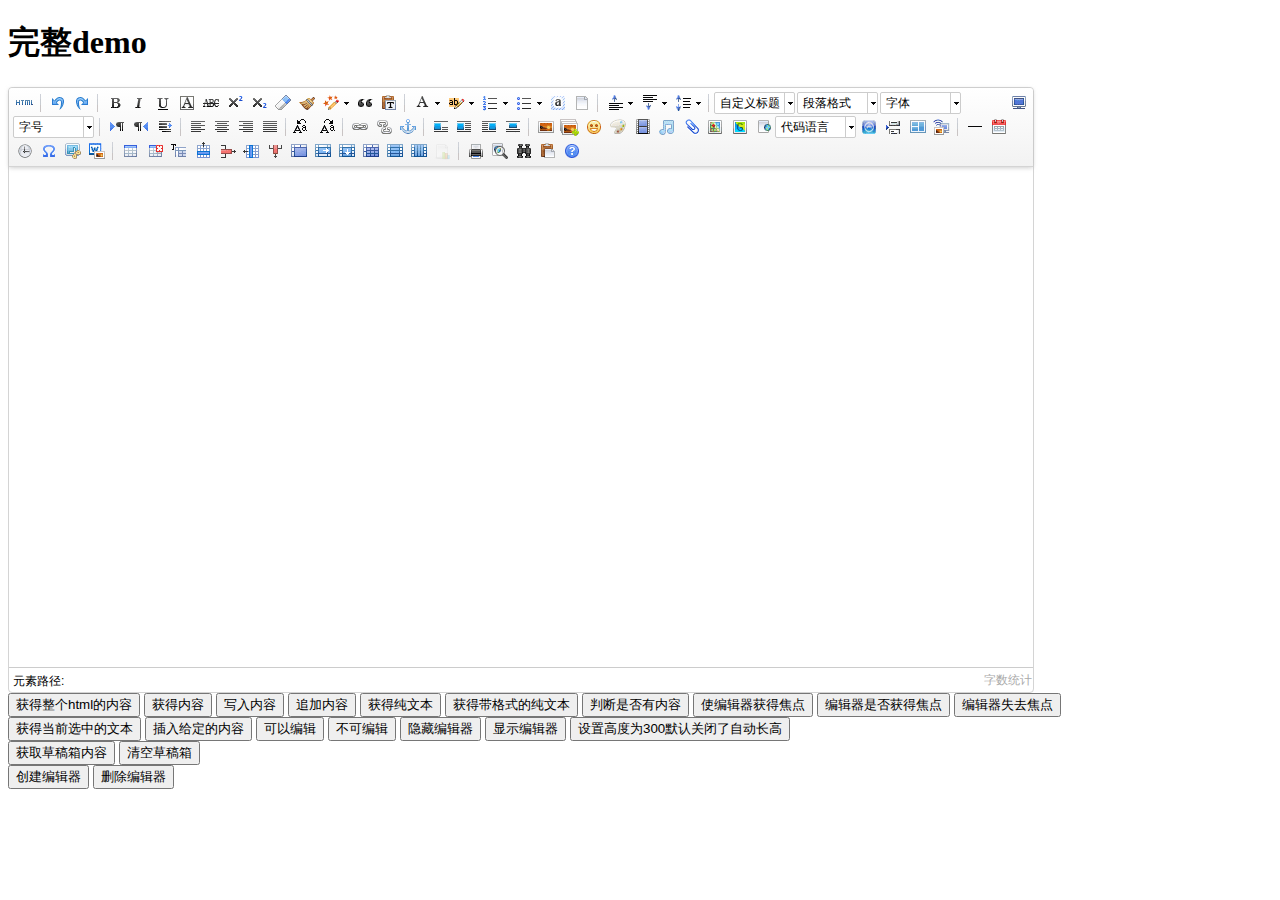
<file: app/static/assets/ueditor/index.html>
<!DOCTYPE HTML PUBLIC "-//W3C//DTD HTML 4.01 Transitional//EN"
        "http://www.w3.org/TR/html4/loose.dtd">
<html>
<head>
    <title>完整demo</title>
    <meta http-equiv="Content-Type" content="text/html;charset=utf-8"/>
    <script type="text/javascript" charset="utf-8" src="ueditor.config.js"></script>
    <script type="text/javascript" charset="utf-8" src="ueditor.all.min.js"> </script>
    <!--建议手动加在语言，避免在ie下有时因为加载语言失败导致编辑器加载失败-->
    <!--这里加载的语言文件会覆盖你在配置项目里添加的语言类型，比如你在配置项目里配置的是英文，这里加载的中文，那最后就是中文-->
    <script type="text/javascript" charset="utf-8" src="lang/zh-cn/zh-cn.js"></script>

    <style type="text/css">
        div{
            width:100%;
        }
    </style>
</head>
<body>
<div>
    <h1>完整demo</h1>
    <script id="editor" type="text/plain" style="width:1024px;height:500px;"></script>
</div>
<div id="btns">
    <div>
        <button onclick="getAllHtml()">获得整个html的内容</button>
        <button onclick="getContent()">获得内容</button>
        <button onclick="setContent()">写入内容</button>
        <button onclick="setContent(true)">追加内容</button>
        <button onclick="getContentTxt()">获得纯文本</button>
        <button onclick="getPlainTxt()">获得带格式的纯文本</button>
        <button onclick="hasContent()">判断是否有内容</button>
        <button onclick="setFocus()">使编辑器获得焦点</button>
        <button onmousedown="isFocus(event)">编辑器是否获得焦点</button>
        <button onmousedown="setblur(event)" >编辑器失去焦点</button>

    </div>
    <div>
        <button onclick="getText()">获得当前选中的文本</button>
        <button onclick="insertHtml()">插入给定的内容</button>
        <button id="enable" onclick="setEnabled()">可以编辑</button>
        <button onclick="setDisabled()">不可编辑</button>
        <button onclick=" UE.getEditor('editor').setHide()">隐藏编辑器</button>
        <button onclick=" UE.getEditor('editor').setShow()">显示编辑器</button>
        <button onclick=" UE.getEditor('editor').setHeight(300)">设置高度为300默认关闭了自动长高</button>
    </div>

    <div>
        <button onclick="getLocalData()" >获取草稿箱内容</button>
        <button onclick="clearLocalData()" >清空草稿箱</button>
    </div>

</div>
<div>
    <button onclick="createEditor()">
    创建编辑器</button>
    <button onclick="deleteEditor()">
    删除编辑器</button>
</div>

<script type="text/javascript">

    //实例化编辑器
    //建议使用工厂方法getEditor创建和引用编辑器实例，如果在某个闭包下引用该编辑器，直接调用UE.getEditor('editor')就能拿到相关的实例
    var ue = UE.getEditor('editor');


    function isFocus(e){
        alert(UE.getEditor('editor').isFocus());
        UE.dom.domUtils.preventDefault(e)
    }
    function setblur(e){
        UE.getEditor('editor').blur();
        UE.dom.domUtils.preventDefault(e)
    }
    function insertHtml() {
        var value = prompt('插入html代码', '');
        UE.getEditor('editor').execCommand('insertHtml', value)
    }
    function createEditor() {
        enableBtn();
        UE.getEditor('editor');
    }
    function getAllHtml() {
        alert(UE.getEditor('editor').getAllHtml())
    }
    function getContent() {
        var arr = [];
        arr.push("使用editor.getContent()方法可以获得编辑器的内容");
        arr.push("内容为：");
        arr.push(UE.getEditor('editor').getContent());
        alert(arr.join("\n"));
    }
    function getPlainTxt() {
        var arr = [];
        arr.push("使用editor.getPlainTxt()方法可以获得编辑器的带格式的纯文本内容");
        arr.push("内容为：");
        arr.push(UE.getEditor('editor').getPlainTxt());
        alert(arr.join('\n'))
    }
    function setContent(isAppendTo) {
        var arr = [];
        arr.push("使用editor.setContent('欢迎使用ueditor')方法可以设置编辑器的内容");
        UE.getEditor('editor').setContent('欢迎使用ueditor', isAppendTo);
        alert(arr.join("\n"));
    }
    function setDisabled() {
        UE.getEditor('editor').setDisabled('fullscreen');
        disableBtn("enable");
    }

    function setEnabled() {
        UE.getEditor('editor').setEnabled();
        enableBtn();
    }

    function getText() {
        //当你点击按钮时编辑区域已经失去了焦点，如果直接用getText将不会得到内容，所以要在选回来，然后取得内容
        var range = UE.getEditor('editor').selection.getRange();
        range.select();
        var txt = UE.getEditor('editor').selection.getText();
        alert(txt)
    }

    function getContentTxt() {
        var arr = [];
        arr.push("使用editor.getContentTxt()方法可以获得编辑器的纯文本内容");
        arr.push("编辑器的纯文本内容为：");
        arr.push(UE.getEditor('editor').getContentTxt());
        alert(arr.join("\n"));
    }
    function hasContent() {
        var arr = [];
        arr.push("使用editor.hasContents()方法判断编辑器里是否有内容");
        arr.push("判断结果为：");
        arr.push(UE.getEditor('editor').hasContents());
        alert(arr.join("\n"));
    }
    function setFocus() {
        UE.getEditor('editor').focus();
    }
    function deleteEditor() {
        disableBtn();
        UE.getEditor('editor').destroy();
    }
    function disableBtn(str) {
        var div = document.getElementById('btns');
        var btns = UE.dom.domUtils.getElementsByTagName(div, "button");
        for (var i = 0, btn; btn = btns[i++];) {
            if (btn.id == str) {
                UE.dom.domUtils.removeAttributes(btn, ["disabled"]);
            } else {
                btn.setAttribute("disabled", "true");
            }
        }
    }
    function enableBtn() {
        var div = document.getElementById('btns');
        var btns = UE.dom.domUtils.getElementsByTagName(div, "button");
        for (var i = 0, btn; btn = btns[i++];) {
            UE.dom.domUtils.removeAttributes(btn, ["disabled"]);
        }
    }

    function getLocalData () {
        alert(UE.getEditor('editor').execCommand( "getlocaldata" ));
    }

    function clearLocalData () {
        UE.getEditor('editor').execCommand( "clearlocaldata" );
        alert("已清空草稿箱")
    }
</script>
</body>
</html>
</file>
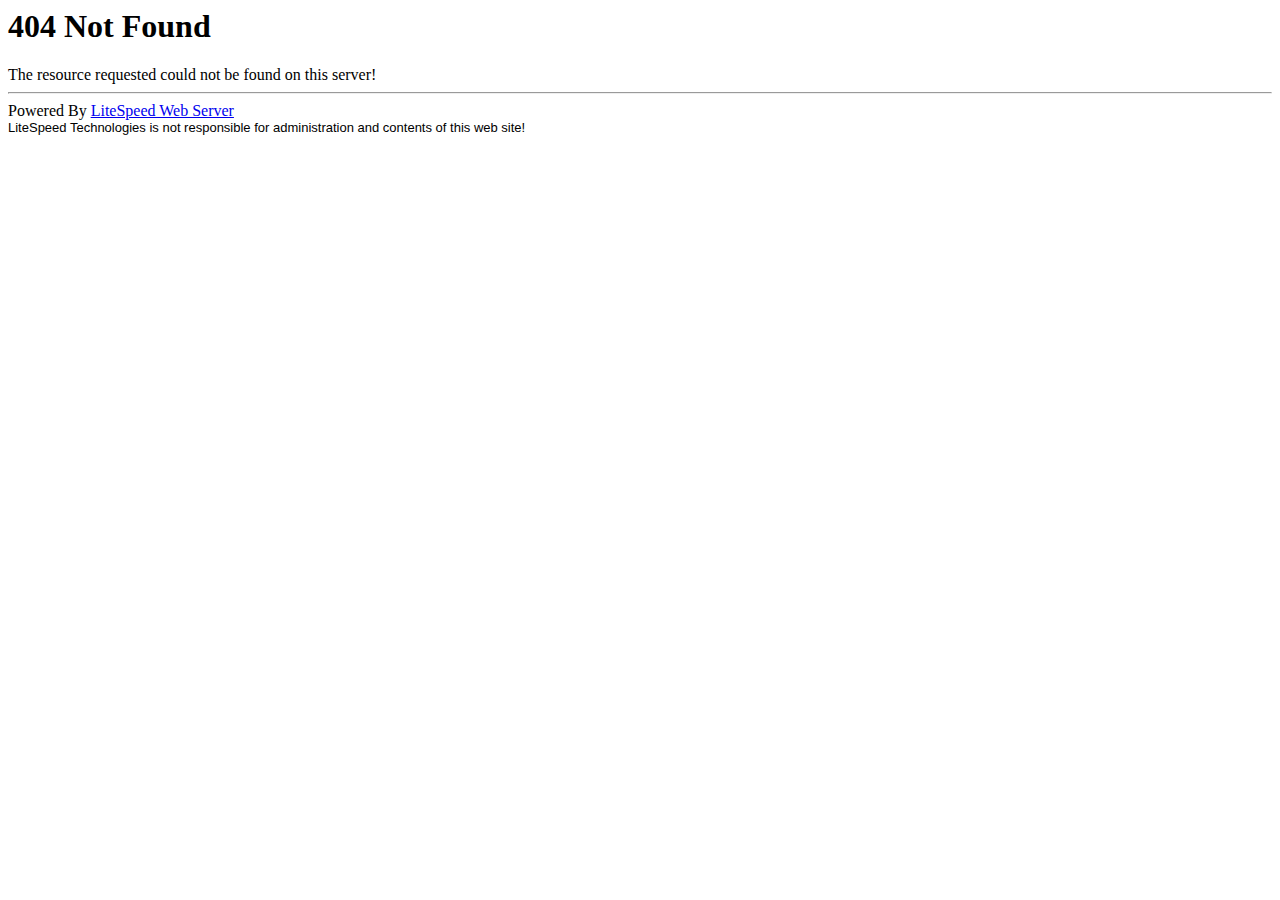
<file: app/static/img/favicon.html>
<html>
<head><title> 404 Not Found
</title></head>
<body><h1> 404 Not Found
</h1>
The resource requested could not be found on this server!<hr />
Powered By <a href='http://www.litespeedtech.com'>LiteSpeed Web Server</a><br />
<font face="Verdana, Arial, Helvetica" size=-1>LiteSpeed Technologies is not responsible for administration and contents of this web site!</font></body></html>
</file>
